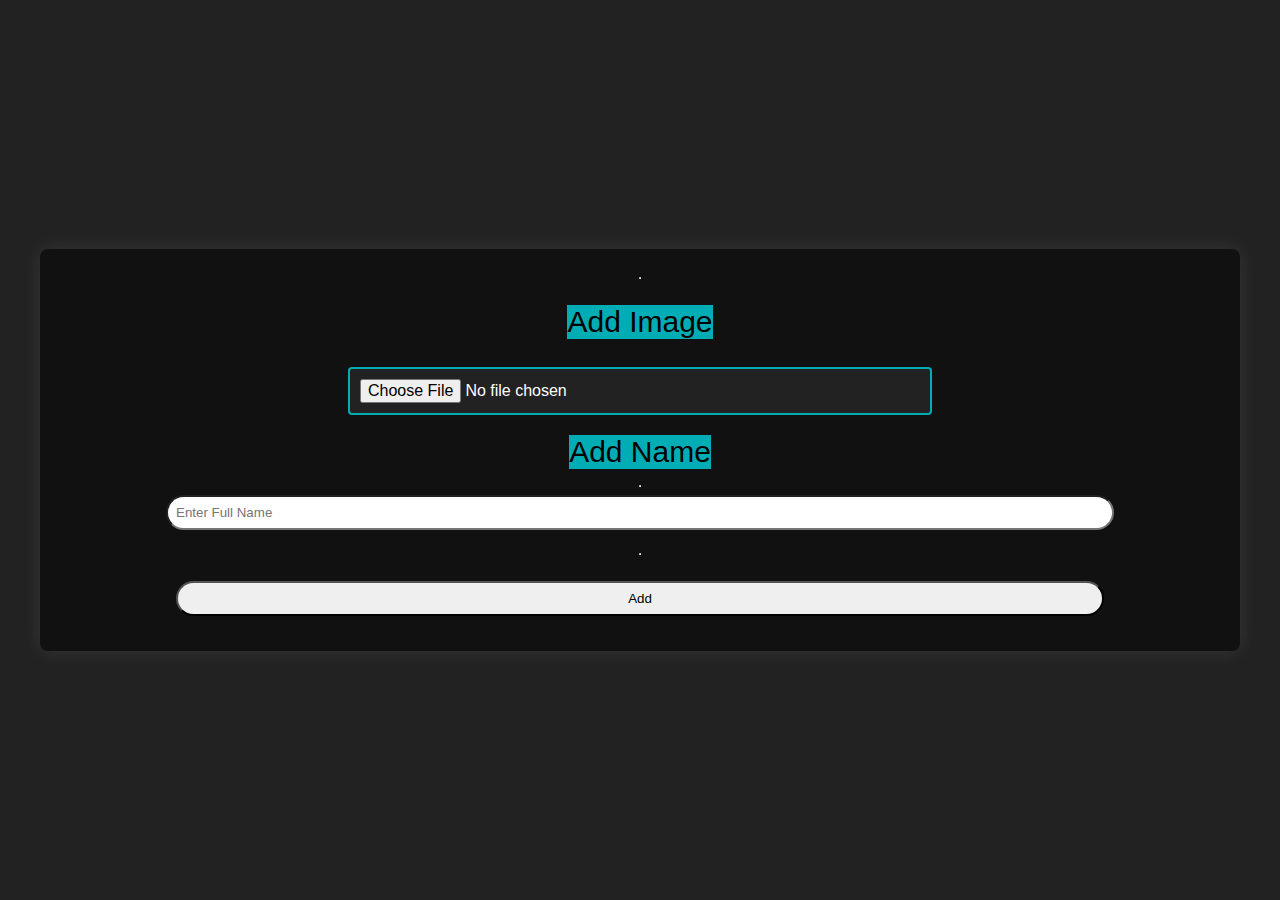
<file: Choosing_photo.html>
<!DOCTYPE html>
<html lang="en">
<head>
    <meta charset="UTF-8">
    <meta name="viewport" content="width=device-width, initial-scale=1.0">
    <meta name ='description' content="">
    <title>Brain Tumor</title>
<style>

body {
  display: flex;
  align-items: center;
  justify-content: center;
  height: 100vh;
  margin: 0;
  font-family: Arial, sans-serif;
  background-color: #222;

}
form {
           width: 100%;
            max-width: 1200px;
            background-color: #111;
            border-radius: 8px;
            box-shadow: 0 0 20px rgba(255, 255, 255, 0.1);
            padding: 20px;
            box-sizing: border-box;
            transition: box-shadow 0.3s;
            display: flex;
            flex-direction: column;
            align-items: center;
            animation: fadeIn 1s ease-out;

}

label {
  display: block;
  margin-bottom: 8px;
  color: #000000;
}

input {
  width: 80%;
  padding: 8px;
  margin-bottom: 15px;
  border-radius: 20px;
}
h6 {
    font-size: 30px;
    background-color: rgb(140, 176, 186);
}
#img{
           margin: 20px 0;
            padding: 10px;
            border: 2px solid #00adb5;
            border-radius: 4px;
            background-color: #222;
            font-size: 16px;
            color: #fff;
            cursor: pointer;
            transition: border-color 0.3s;
            width: calc(50% - 20px);
}
label{
  color:#000000;
  font-size: 30px;
    background-color:#00adb5;
}

</style>
</head>

<body>

<form name="form1" action="choosing_photo.php" method="post" enctype="multipart/form-data">
  <hr><br>
    <label for="img">Add Image</label>
    <input id="img" type="file" name="f1" required="" />
    <label for="img">Add Name</label>
    <hr>
    <input type="text" placeholder="Enter Full Name" name="name" autocomplete="off" >
<hr>
    <br>
    <input type="submit" name="sumbit1" value="Add">


</form>

</body>

</html>
</file>
